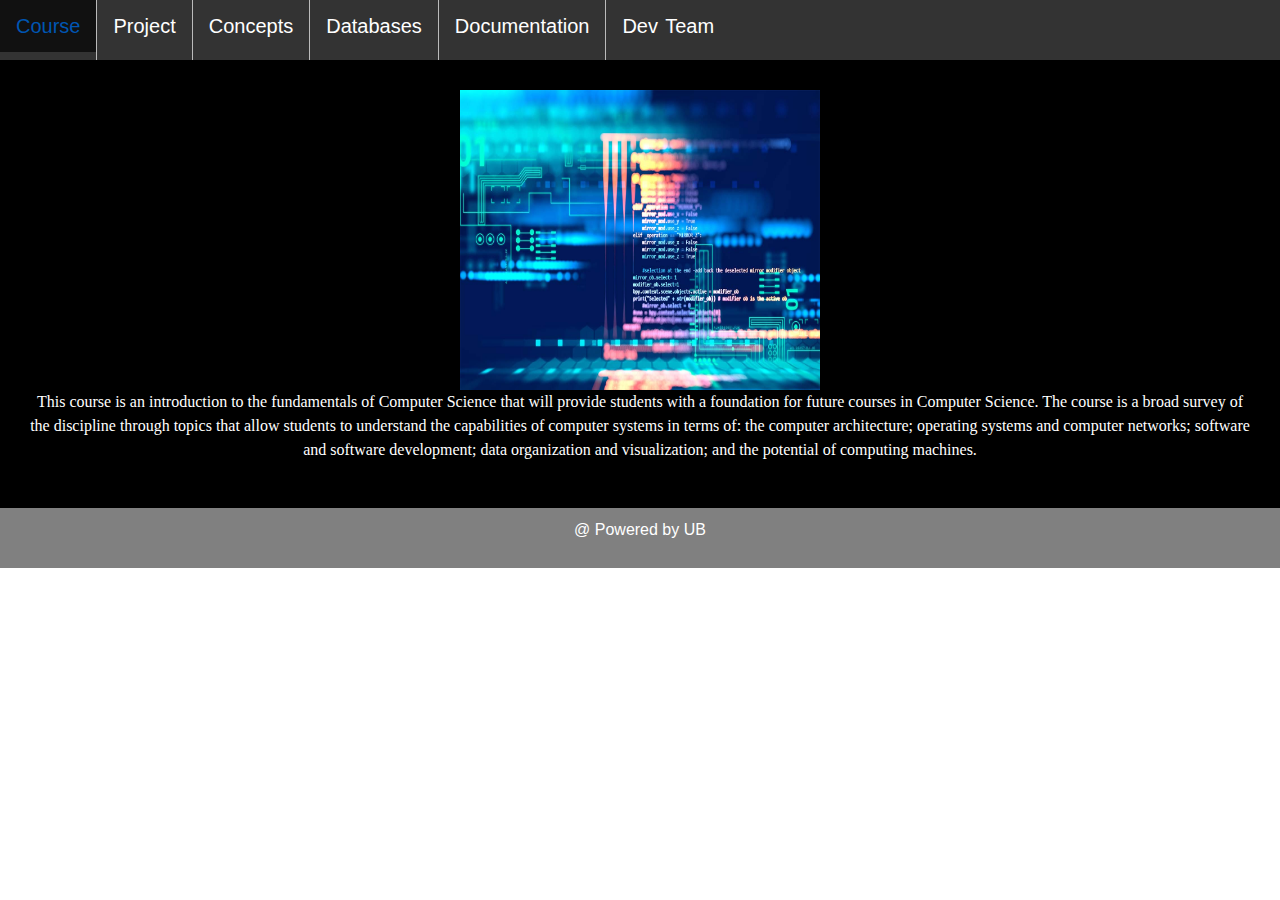
<file: index.html>
<!DOCTYPE html>
<html>
<head>
<title>FoC</title>
<link rel="stylesheet" type="text/css" href="style.css">
<link rel="stylesheet" href="https://maxcdn.bootstrapcdn.com/bootstrap/4.0.0/css/bootstrap.min.css" integrity="sha384-Gn5384xqQ1aoWXA+058RXPxPg6fy4IWvTNh0E263XmFcJlSAwiGgFAW/dAiS6JXm" crossorigin="anonymous">
<meta charset="utf-8">
<meta name="viewport" content="width=device-width, initial-scale=1">
</head>
<body>
	<nav>
    <ul>
      <li><h5><a href="index.html">Course</a></h5></li>
      <li><h5><a href="project.html">Project</a></h5></li>
      <li><h5><a href="concepts.html">Concepts</a></h5></li>
      <li><h5><a href="database.html">Databases</a></h5></li>
      <li><h5><a href="documentation.html">Documentation</a></h5></li>
      <li><h5><a href="aboutme.html">Dev Team</a></h5></li>
    </ul>
  </nav>
<section>
  <article>
    <img src="comSci1.jpg" alt="IT" width="360" height="300" >
    <p>This course is an introduction to the fundamentals of Computer Science
that will provide students with a foundation for future courses in Computer
Science. The course is a broad survey of the discipline through topics that
allow students to understand the capabilities of computer systems in terms
of: the computer architecture; operating systems and computer networks;
software and software development; data organization and visualization;
and the potential of computing machines.</p>
  </article>
</section>
<footer>
  <p>@ Powered by UB</p>
</footer>
</body>
</html>
</file>
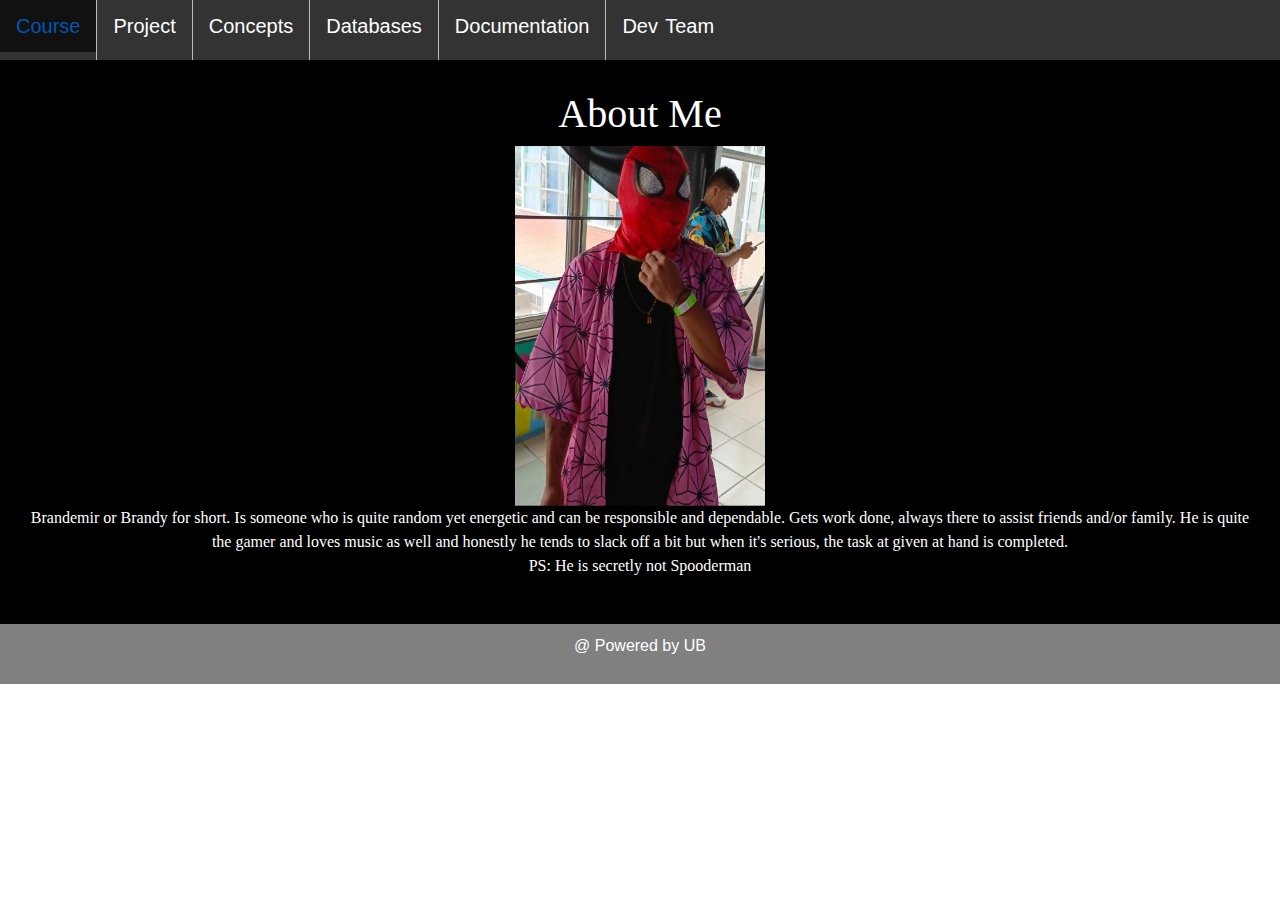
<file: aboutme.html>
<!DOCTYPE html>
<html>
<head>
<title>FoC</title>
<link rel="stylesheet" type="text/css" href="style.css">
<link rel="stylesheet" href="https://maxcdn.bootstrapcdn.com/bootstrap/4.0.0/css/bootstrap.min.css" integrity="sha384-Gn5384xqQ1aoWXA+058RXPxPg6fy4IWvTNh0E263XmFcJlSAwiGgFAW/dAiS6JXm" crossorigin="anonymous">
<meta charset="utf-8">
<meta name="viewport" content="width=device-width, initial-scale=1">
</head>
<body>
  <nav>
    <ul>
      <li><h5><a href="index.html">Course</a></h5></li>
      <li><h5><a href="project.html">Project</a></h5></li>
      <li><h5><a href="concepts.html">Concepts</a></h5></li>
      <li><h5><a href="database.html">Databases</a></h5></li>
      <li><h5><a href="documentation.html">Documentation</a></h5></li>
      <li><h5><a href="aboutme.html">Dev Team</a></h5></li>
    </ul>
  </nav>
<section>
    <article>
      <h1>About Me</h1>
      <img src="spooderman.jpeg" alt="spidey" width="250" height="360" >
      <p>Brandemir or Brandy for short. Is someone who is quite random yet energetic and can be responsible and dependable. Gets work done, always there to assist friends and/or family.
      He is quite the gamer and loves music as well and honestly he tends to slack off a bit but when it's serious, the task at given at hand is completed. <br>
      PS: He is secretly not Spooderman </br> </p>
    </article>
</section>
<footer>
  <p>@ Powered by UB</p>
</footer>
</body>
</html>
</file>
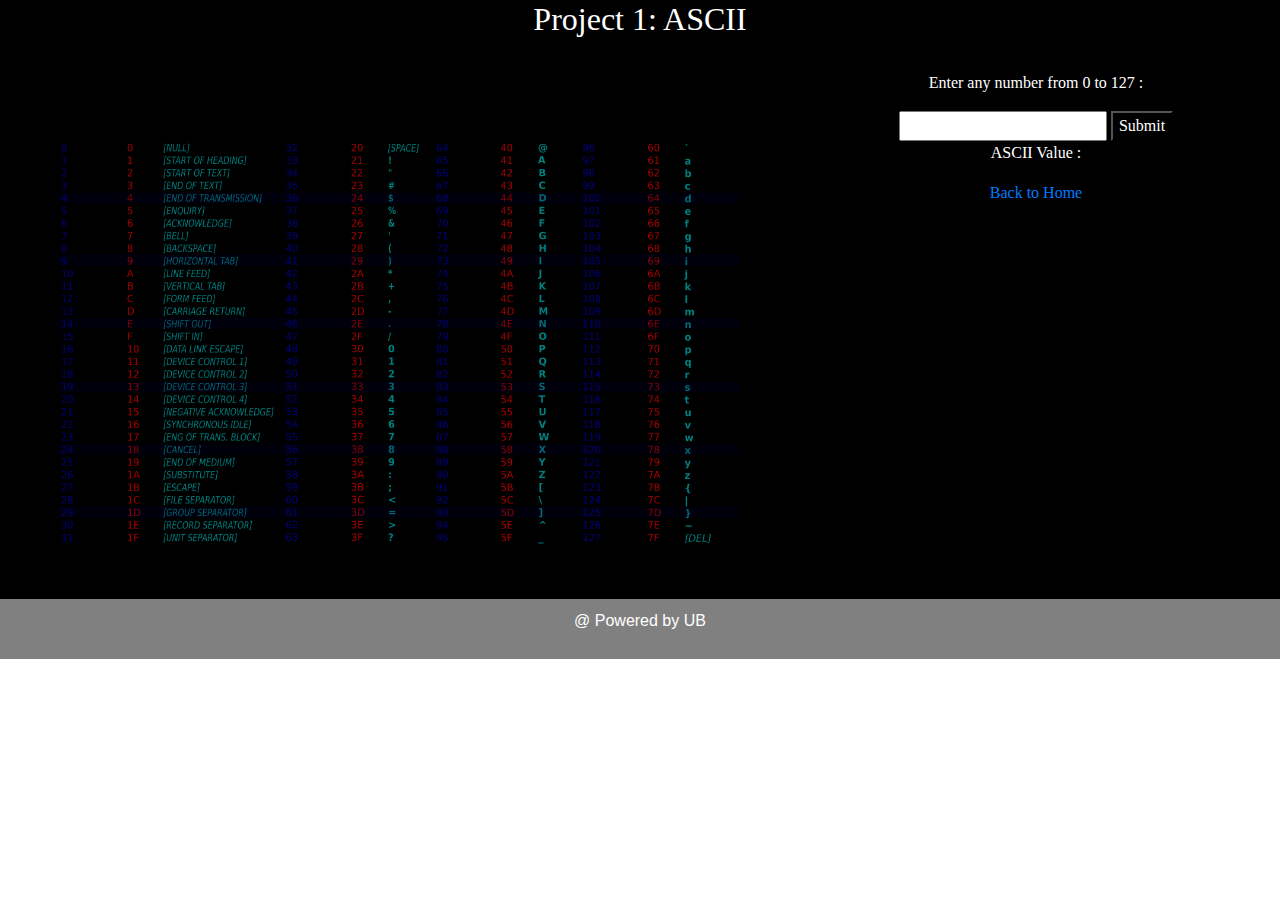
<file: ascii.html>
<!DOCTYPE html>
<html>
<head>
<title>FoC</title>
<link rel="stylesheet" type="text/css" href="style.css">
<link rel="stylesheet" href="https://maxcdn.bootstrapcdn.com/bootstrap/4.0.0/css/bootstrap.min.css" integrity="sha384-Gn5384xqQ1aoWXA+058RXPxPg6fy4IWvTNh0E263XmFcJlSAwiGgFAW/dAiS6JXm" crossorigin="anonymous">
<meta charset="utf-8">
<meta name="viewport" content="width=device-width, initial-scale=1">
<style>img { float: left; padding-right: 40px; padding-left: 40px; padding-bottom: 40px; }</style>
</head>
<body>
<section>
<h2>Project 1: ASCII</h2>
<hr>
<p><img src="ascii.png" style="width:792px; height:528px;"></p>
<p>Enter any number from 0 to 127 :</p>
<input id="inputdec">
<button style="background-color: black;" onclick="decToASCII()">Submit</button>
<p>ASCII Value :</p>
<p id="demo"></p>
<script>
function decToASCII() {
  x = document.getElementById("inputdec").value;
  var res = String.fromCharCode(x);
  document.getElementById("demo").innerHTML = res;
  console.log(res);
}
</script>
<a href="index.html">Back to Home</a>
</section>
<footer>
  <p>@ Powered by UB</p>
</footer>
</body>
</html>
</file>
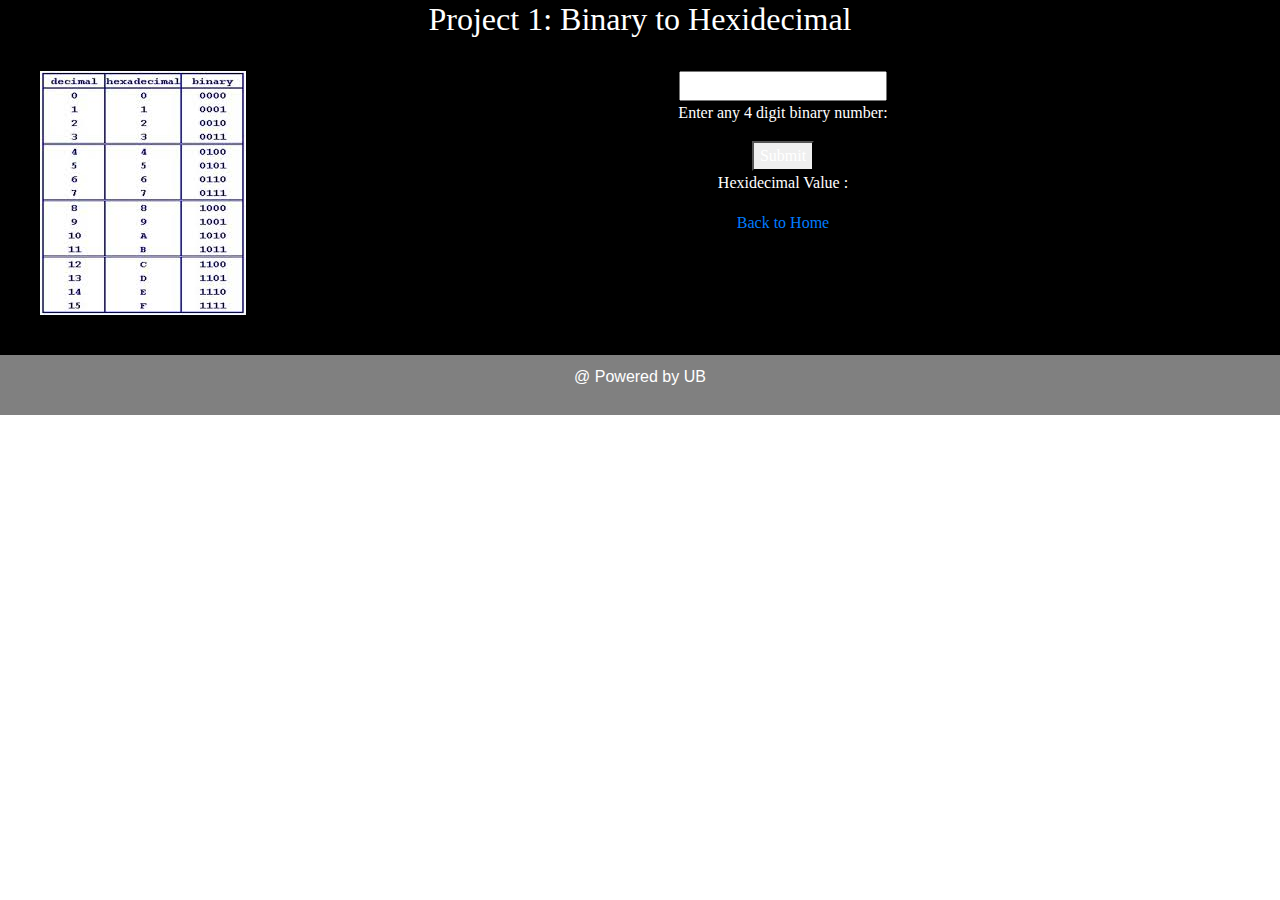
<file: binarytohex.html>
<!DOCTYPE html>
<html>
<head>
<title>FoC</title>
<link rel="stylesheet" type="text/css" href="style.css">
<link rel="stylesheet" href="https://maxcdn.bootstrapcdn.com/bootstrap/4.0.0/css/bootstrap.min.css" integrity="sha384-Gn5384xqQ1aoWXA+058RXPxPg6fy4IWvTNh0E263XmFcJlSAwiGgFAW/dAiS6JXm" crossorigin="anonymous">
<meta charset="utf-8">
<meta name="viewport" content="width=device-width, initial-scale=1">
<style>img { float: left; padding-right: 40px; padding-left: 40px; padding-bottom: 40px; }</style>
</head>
<body>
<section>
<h2>Project 1: Binary to Hexidecimal</h2>
<hr>
<p><img src="bintohex.jpg"></p>       
<input type="number" id="inputBin" value="">
<p>Enter any 4 digit binary number:</p>
<button onclick="binToHex()">Submit</button>
<p>Hexidecimal Value : </p>
<p id="demo"></p>
<script>
function binToHex() {
  var x = document.getElementById("inputBin").value;
  var hexOut = parseInt(x , 2).toString(16).toUpperCase();
  document.getElementById("demo").innerHTML = hexOut;
  }
</script>
<a href="index.html">Back to Home</a>
</section>
<footer>
  <p>@ Powered by UB</p>
</footer>
</body>
</html>
</file>
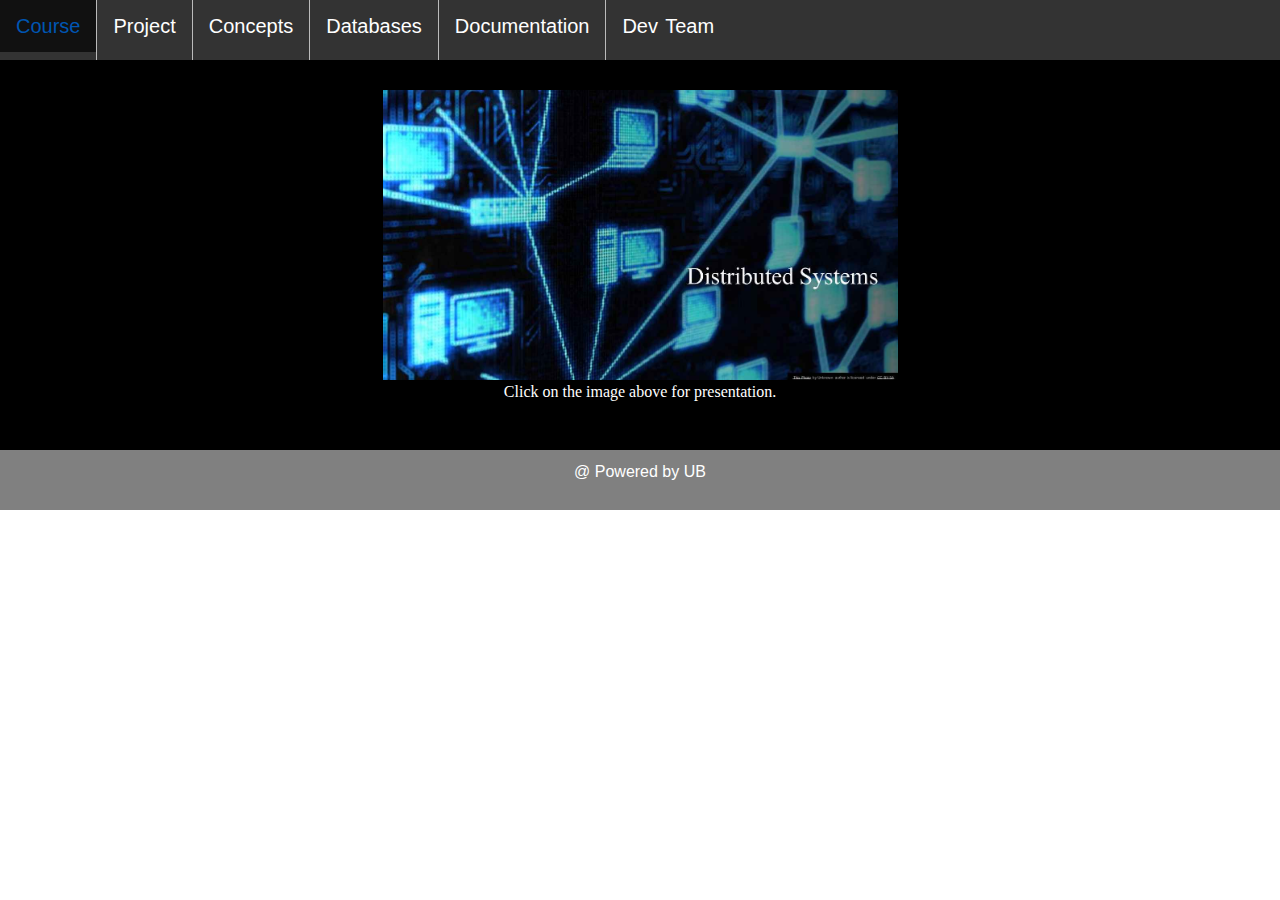
<file: concepts.html>
<!DOCTYPE html>
<html>
<head>
<title>FoC</title>
<link rel="stylesheet" type="text/css" href="style.css">
<link rel="stylesheet" href="https://maxcdn.bootstrapcdn.com/bootstrap/4.0.0/css/bootstrap.min.css" integrity="sha384-Gn5384xqQ1aoWXA+058RXPxPg6fy4IWvTNh0E263XmFcJlSAwiGgFAW/dAiS6JXm" crossorigin="anonymous">
<meta charset="utf-8">
<meta name="viewport" content="width=device-width, initial-scale=1">
</head>
<body>
  <nav>
    <ul>
      <li><h5><a href="index.html">Course</a></h5></li>
      <li><h5><a href="project.html">Project</a></h5></li>
	  <li><h5><a href="concepts.html">Concepts</a></h5></li>
	  <li><h5><a href="database.html">Databases</a></h5></li>
	  <li><h5><a href="documentation.html">Documentation</a></h5></li>
      <li><h5><a href="aboutme.html">Dev Team</a></h5></li>
    </ul>
  </nav>
  <section>
  <article>
  <a href="https://docs.google.com/presentation/d/1lDSP_sUoDYeatcQN-aSLD4rRLfwOPkIGogSgfnlfROk/edit?usp=sharing"><img src="distributedsystems.jpg" alt="Concepts" width="515" height="290" ></a>
    <p>Click on the image above for presentation.</p>
    </article>
</section>
<footer>
  <p>@ Powered by UB</p>
</footer>
</body>
</html>
</file>
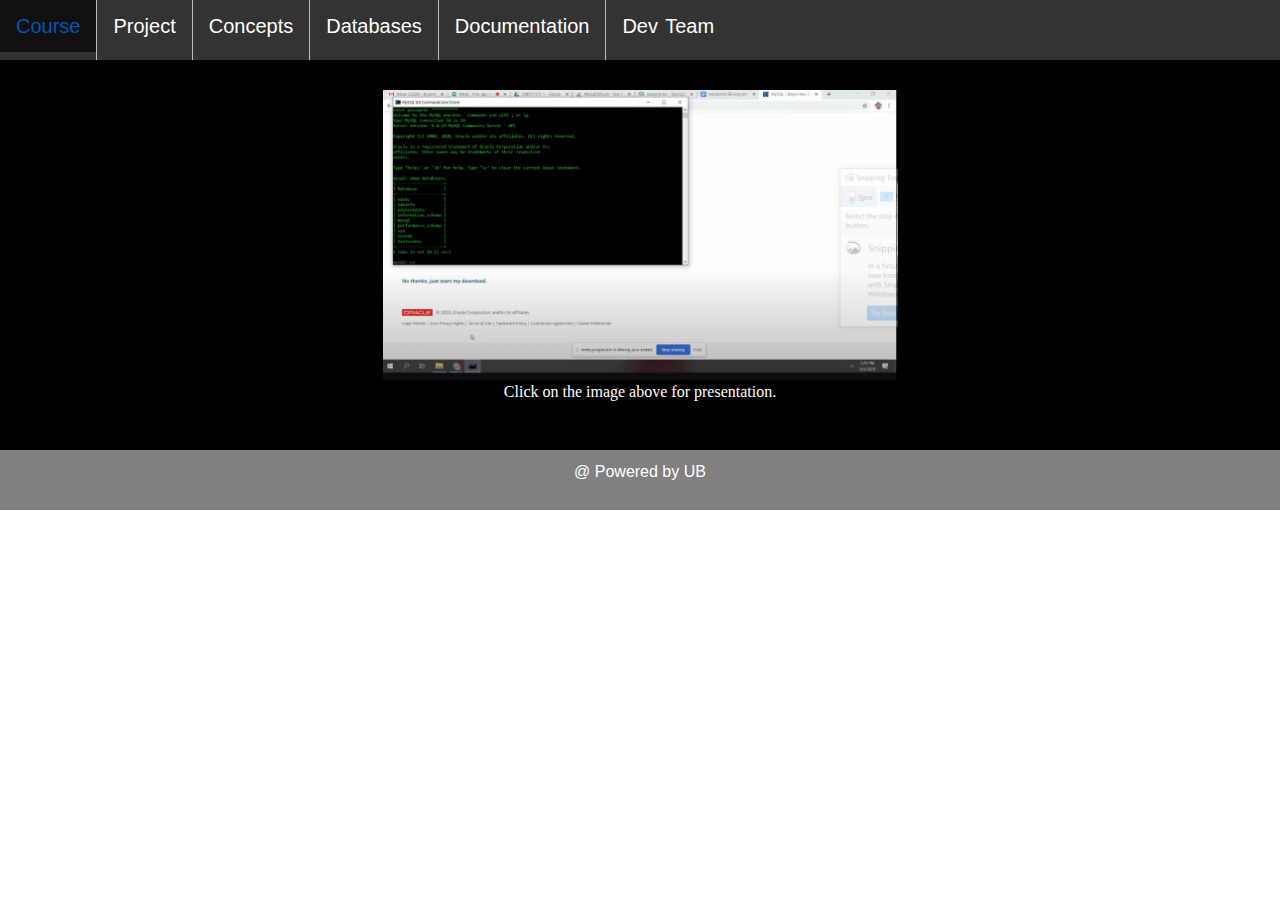
<file: database.html>
<!DOCTYPE html>
<html>
<head>
<title>FoC</title>
<link rel="stylesheet" type="text/css" href="style.css">
<link rel="stylesheet" href="https://maxcdn.bootstrapcdn.com/bootstrap/4.0.0/css/bootstrap.min.css" integrity="sha384-Gn5384xqQ1aoWXA+058RXPxPg6fy4IWvTNh0E263XmFcJlSAwiGgFAW/dAiS6JXm" crossorigin="anonymous">
<meta charset="utf-8">
<meta name="viewport" content="width=device-width, initial-scale=1">
</head>
<body>
  <nav>
    <ul>
    <li><h5><a href="index.html">Course</a></h5></li>
    <li><h5><a href="project.html">Project</a></h5></li>
	  <li><h5><a href="concepts.html">Concepts</a></h5></li>
	  <li><h5><a href="database.html">Databases</a></h5></li>
	  <li><h5><a href="documentation.html">Documentation</a></h5></li>
    <li><h5><a href="aboutme.html">Dev Team</a></h5></li>
    </ul>
  </nav>
<section>
  <article>
    <a href="https://drive.google.com/file/d/1gL6zYcdEBFgzvh-4iPgwfkvESouDlsbX/view"><img src="database.PNG" alt="database" width="515" height="290" ></a>
    <p>Click on the image above for presentation.</p>
  </article>
</section>
<footer>
  <p>@ Powered by UB</p>
</footer>
</body>
</html>
</file>
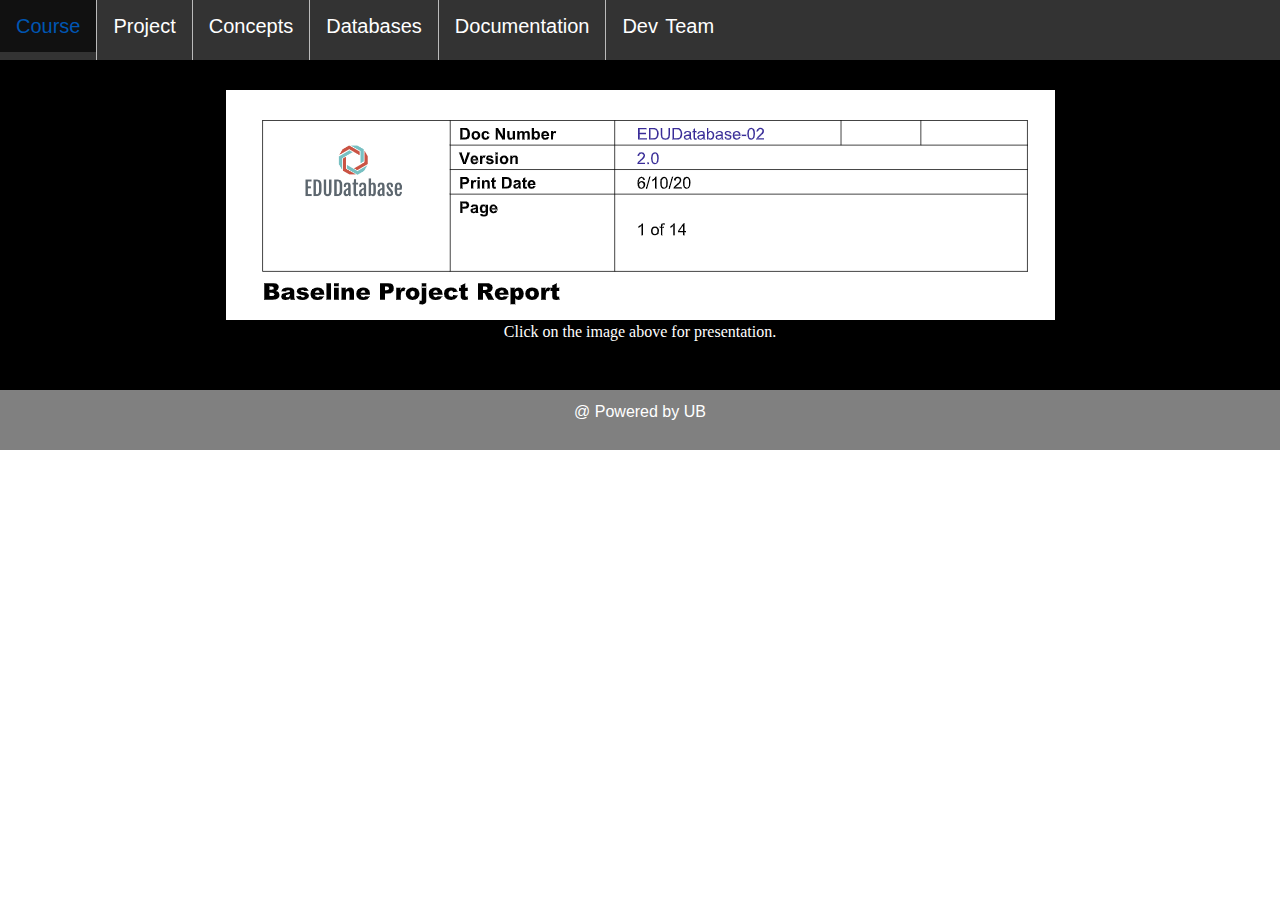
<file: documentation.html>
<!DOCTYPE html>
<html>
<head>
<title>FoC</title>
<link rel="stylesheet" type="text/css" href="style.css">
<link rel="stylesheet" href="https://maxcdn.bootstrapcdn.com/bootstrap/4.0.0/css/bootstrap.min.css" integrity="sha384-Gn5384xqQ1aoWXA+058RXPxPg6fy4IWvTNh0E263XmFcJlSAwiGgFAW/dAiS6JXm" crossorigin="anonymous">
<meta charset="utf-8">
<meta name="viewport" content="width=device-width, initial-scale=1">
</head>
<body>
  <nav>
    <ul>
      <li><h5><a href="index.html">Course</a></h5></li>
      <li><h5><a href="project.html">Project</a></h5></li>
      <li><h5><a href="concepts.html">Concepts</a></h5></li>
      <li><h5><a href="database.html">Databases</a></h5></li>
      <li><h5><a href="documentation.html">Documentation</a></h5></li>
      <li><h5><a href="aboutme.html">Dev Team</a></h5></li>
    </ul>
  </nav>
<section>
  <article>
    <a href="https://drive.google.com/file/d/1emYNyAIPOih0PMWEr-woOZiIIOPaUv4t/view?usp=sharing"><img src="documentation.png" alt="documentation" ></a>
    <p>Click on the image above for presentation.</p>
  </article>
</section>
<footer>
  <p>@ Powered by UB</p>
</footer>
</body>
</html>
</file>
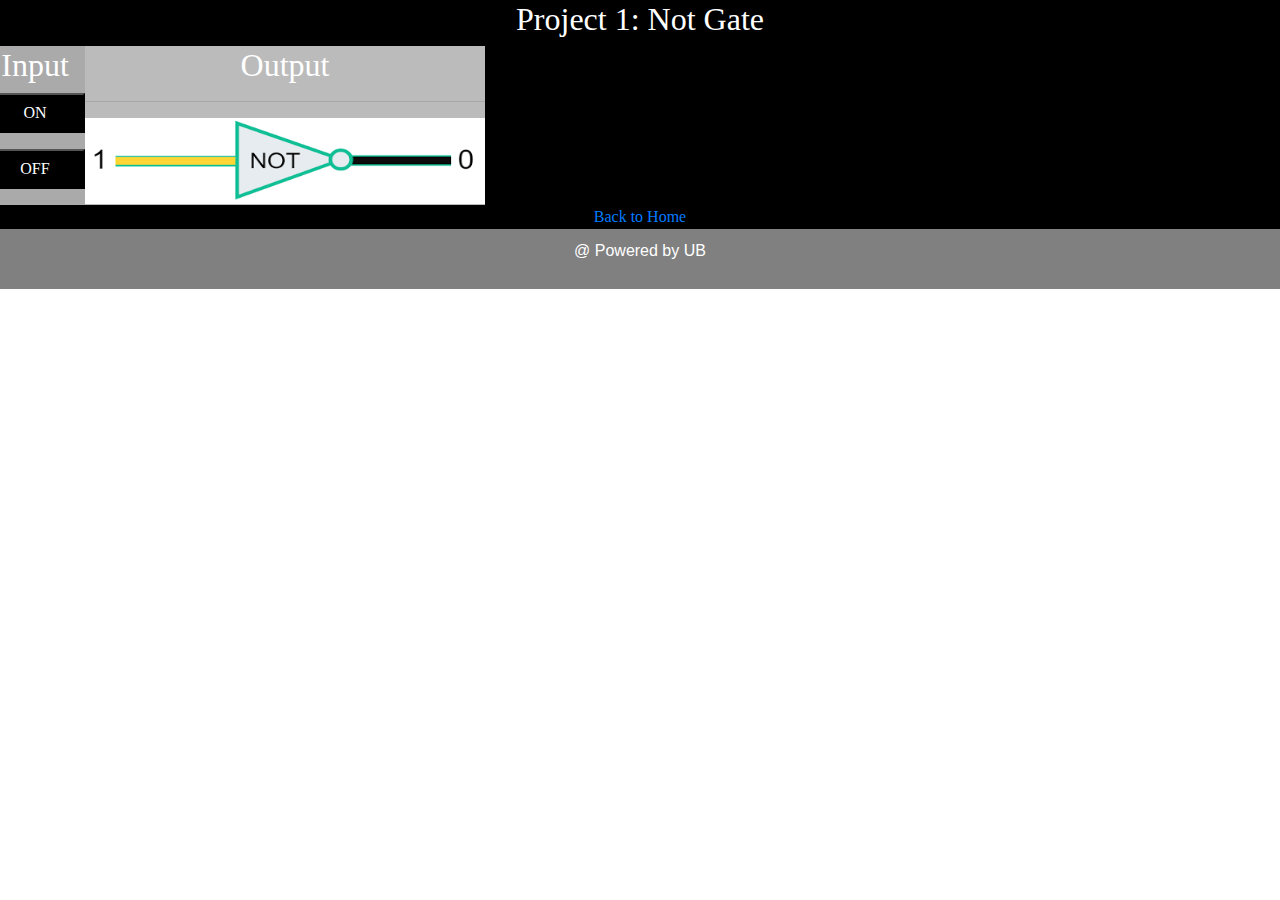
<file: notgate.html>
<!DOCTYPE html>
<html>
<head>
<title>FoC</title>
<link rel="stylesheet" type="text/css" href="style.css">
<link rel="stylesheet" href="https://maxcdn.bootstrapcdn.com/bootstrap/4.0.0/css/bootstrap.min.css" integrity="sha384-Gn5384xqQ1aoWXA+058RXPxPg6fy4IWvTNh0E263XmFcJlSAwiGgFAW/dAiS6JXm" crossorigin="anonymous">
<meta charset="utf-8">
<meta name="viewport" content="width=device-width, initial-scale=1">

</head>
<body>
<section>
<h2>Project 1: Not Gate</h2>
<div class="row">
  <div class="column" style="background-color:#aaa;">
    <h2>Input</h2>
    <p><button style="width: 100px; height: 40px; background-color:#000;" onclick="document.getElementById('belizeImage').src='noton2.png'">ON</button></p>
    <p><button style="width: 100px; height: 40px; background-color:#000;" onclick="document.getElementById('belizeImage').src='notoff2.png'">OFF</button></p>
  </div>
  <div class="column" style="background-color:#bbb;">
    <h2>Output</h2>
	<hr>
	<img id="belizeImage" src="noton2.png" alt="noton" width="400" height="86" align="center">
  </div>
</div>
<a href="index.html">Back to Home</a></h3>
</section>
<footer>
  <p>@ Powered by UB</p>
</footer>
</body>
</html>
</file>
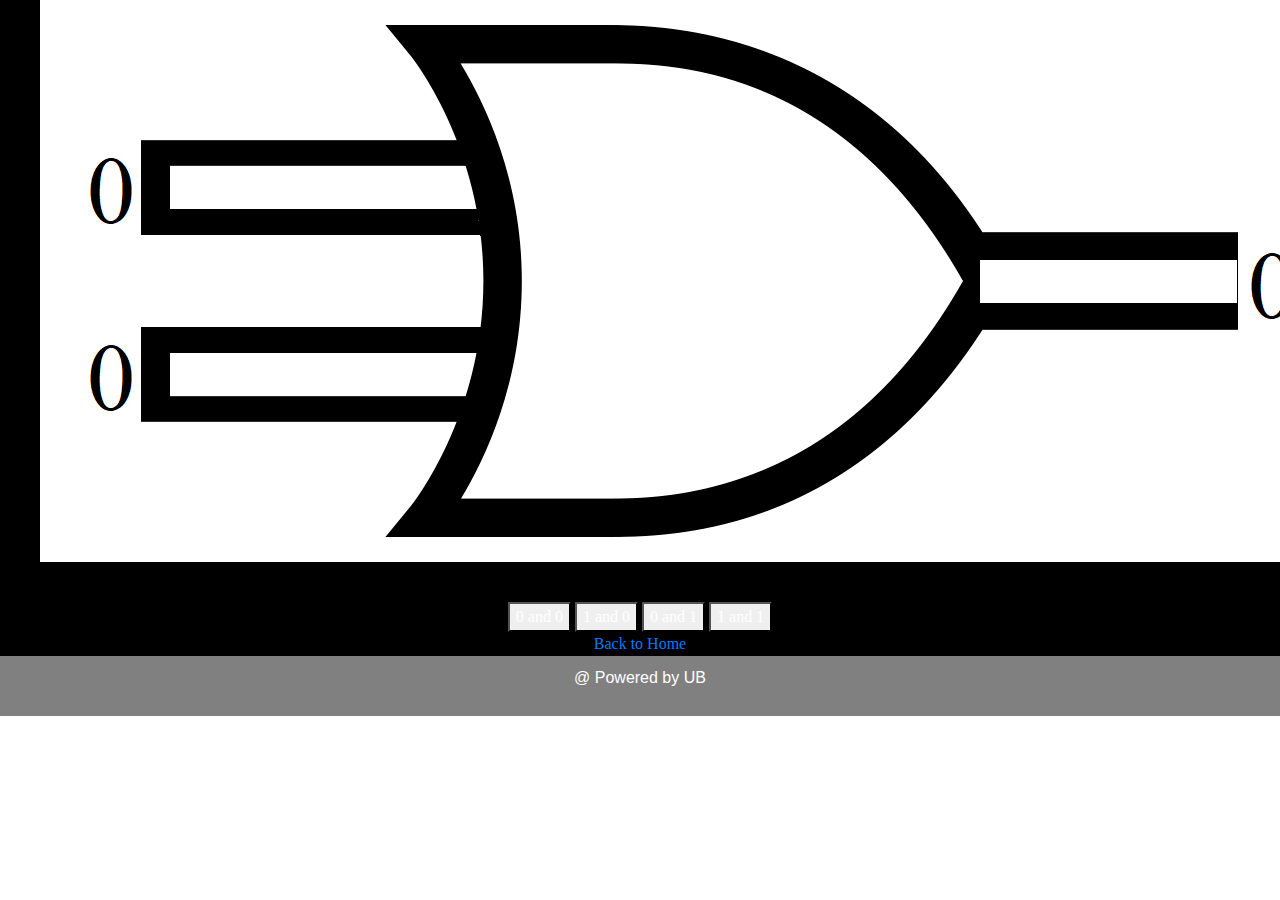
<file: orgate.html>
<!DOCTYPE html>
<html>
  <head>
    <title>FoC</title>
    <link rel="stylesheet" type="text/css" href="style.css">
    <link rel="stylesheet" href="https://maxcdn.bootstrapcdn.com/bootstrap/4.0.0/css/bootstrap.min.css" integrity="sha384-Gn5384xqQ1aoWXA+058RXPxPg6fy4IWvTNh0E263XmFcJlSAwiGgFAW/dAiS6JXm" crossorigin="anonymous">
    <meta charset="utf-8">
    <meta name="viewport" content="width=device-width, initial-scale=1">
    <style>img { float: left; padding-right: 40px; padding-left: 40px; padding-bottom: 40px; }</style>
    </head>
<body>
<section>
    <img id="or gate" src="oroffoff.png" class="u-image u-image-default u-image-1">
      <div class="u-layout-row">
        <button onclick="document.getElementById('or gate').src='oroffoff.png'">0 and 0</button>
        <button onclick="document.getElementById('or gate').src='oronoff.png'">1 and 0</button>
        <button onclick="document.getElementById('or gate').src='oroffon.png'">0 and 1</button>
        <button onclick="document.getElementById('or gate').src='oronon.png'">1 and 1</button>			
    </div>
<a href="index.html">Back to Home</a>
</section>
<footer>
  <p>@ Powered by UB</p>
</footer>
</body>
</html>
</file>
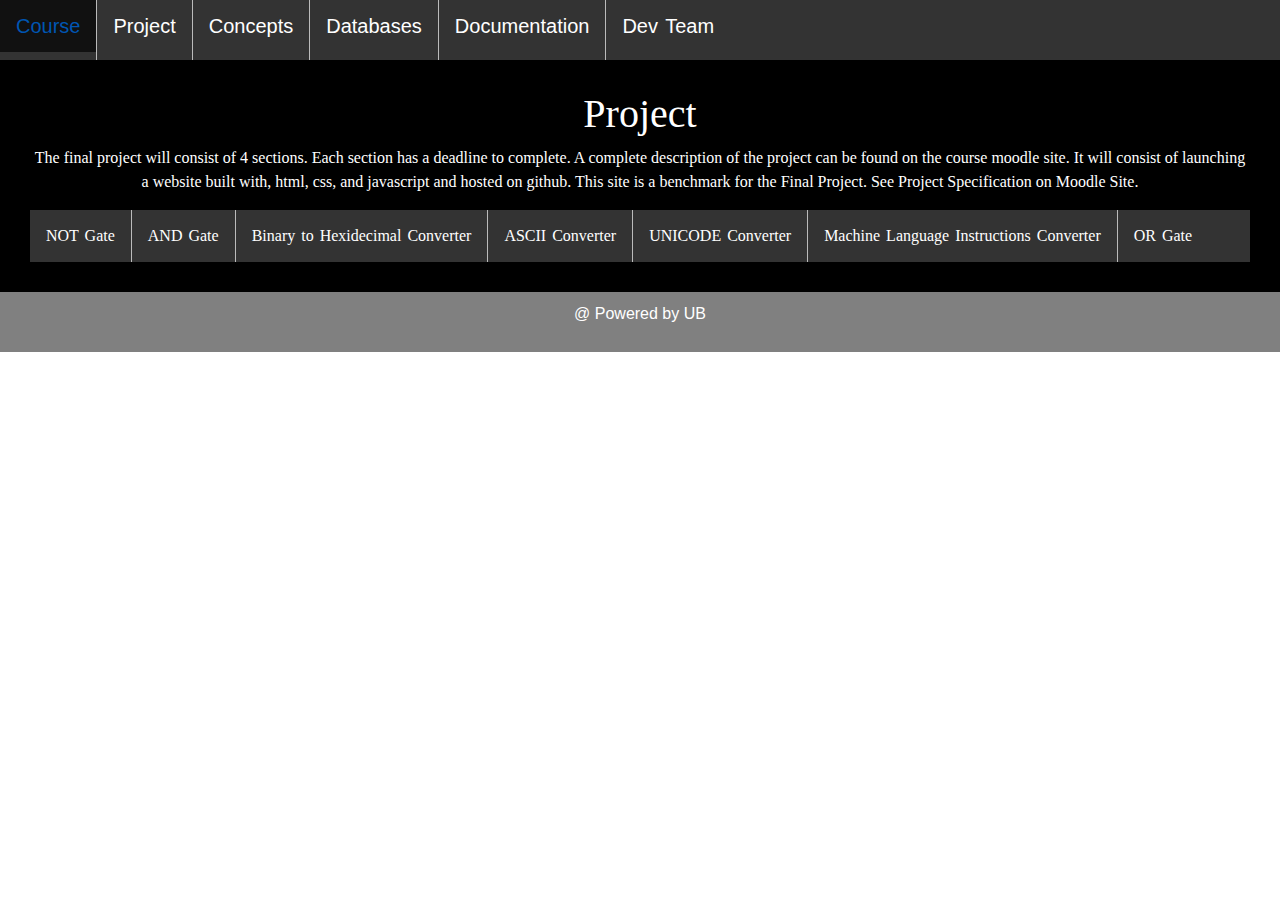
<file: project.html>
<!DOCTYPE html>
<html>
<head>
<title>FoC</title>
<link rel="stylesheet" type="text/css" href="style.css">
<link rel="stylesheet" href="https://maxcdn.bootstrapcdn.com/bootstrap/4.0.0/css/bootstrap.min.css" integrity="sha384-Gn5384xqQ1aoWXA+058RXPxPg6fy4IWvTNh0E263XmFcJlSAwiGgFAW/dAiS6JXm" crossorigin="anonymous">
<meta charset="utf-8">
<meta name="viewport" content="width=device-width, initial-scale=1">
</head>
<body>
  <nav>
    <ul>
      <li><h5><a href="index.html">Course</a></h5></li>
      <li><h5><a href="project.html">Project</a></h5></li>
      <li><h5><a href="concepts.html">Concepts</a></h5></li>
      <li><h5><a href="database.html">Databases</a></h5></li>
      <li><h5><a href="documentation.html">Documentation</a></h5></li>
      <li><h5><a href="aboutme.html">Dev Team</a></h5></li>
    </ul>
  </nav>
<section>  
  <article>
    <h1>Project</h1>
    <p>The final project will consist of 4 sections. Each section has a deadline to complete. A complete description of the project can be found on the course moodle site. It will consist of launching a website built with, html, css, and javascript and hosted on github. This site is a benchmark for the Final Project. See Project Specification on Moodle Site.</p>
  <nav>
    <ul>
      <li><a href="notgate.html">NOT Gate</a></li>
      <li><a href="andgate.html">AND Gate</a></li>
      <li><a href="binarytohex.html">Binary to Hexidecimal Converter</a></li>
      <li><a href="ascii.html">ASCII Converter</a></li>
      <li><a href="unicode.html">UNICODE Converter</a></li>
      <li><a href="MLinstructions.html">Machine Language Instructions Converter</a></li>
      <li><a href="orgate.html">OR Gate</a></li>
    </ul>  
  </nav>
  </article>  
</section>
<footer>
  <p>@ Powered by UB</p>
</footer>
</body>
</html>
</file>
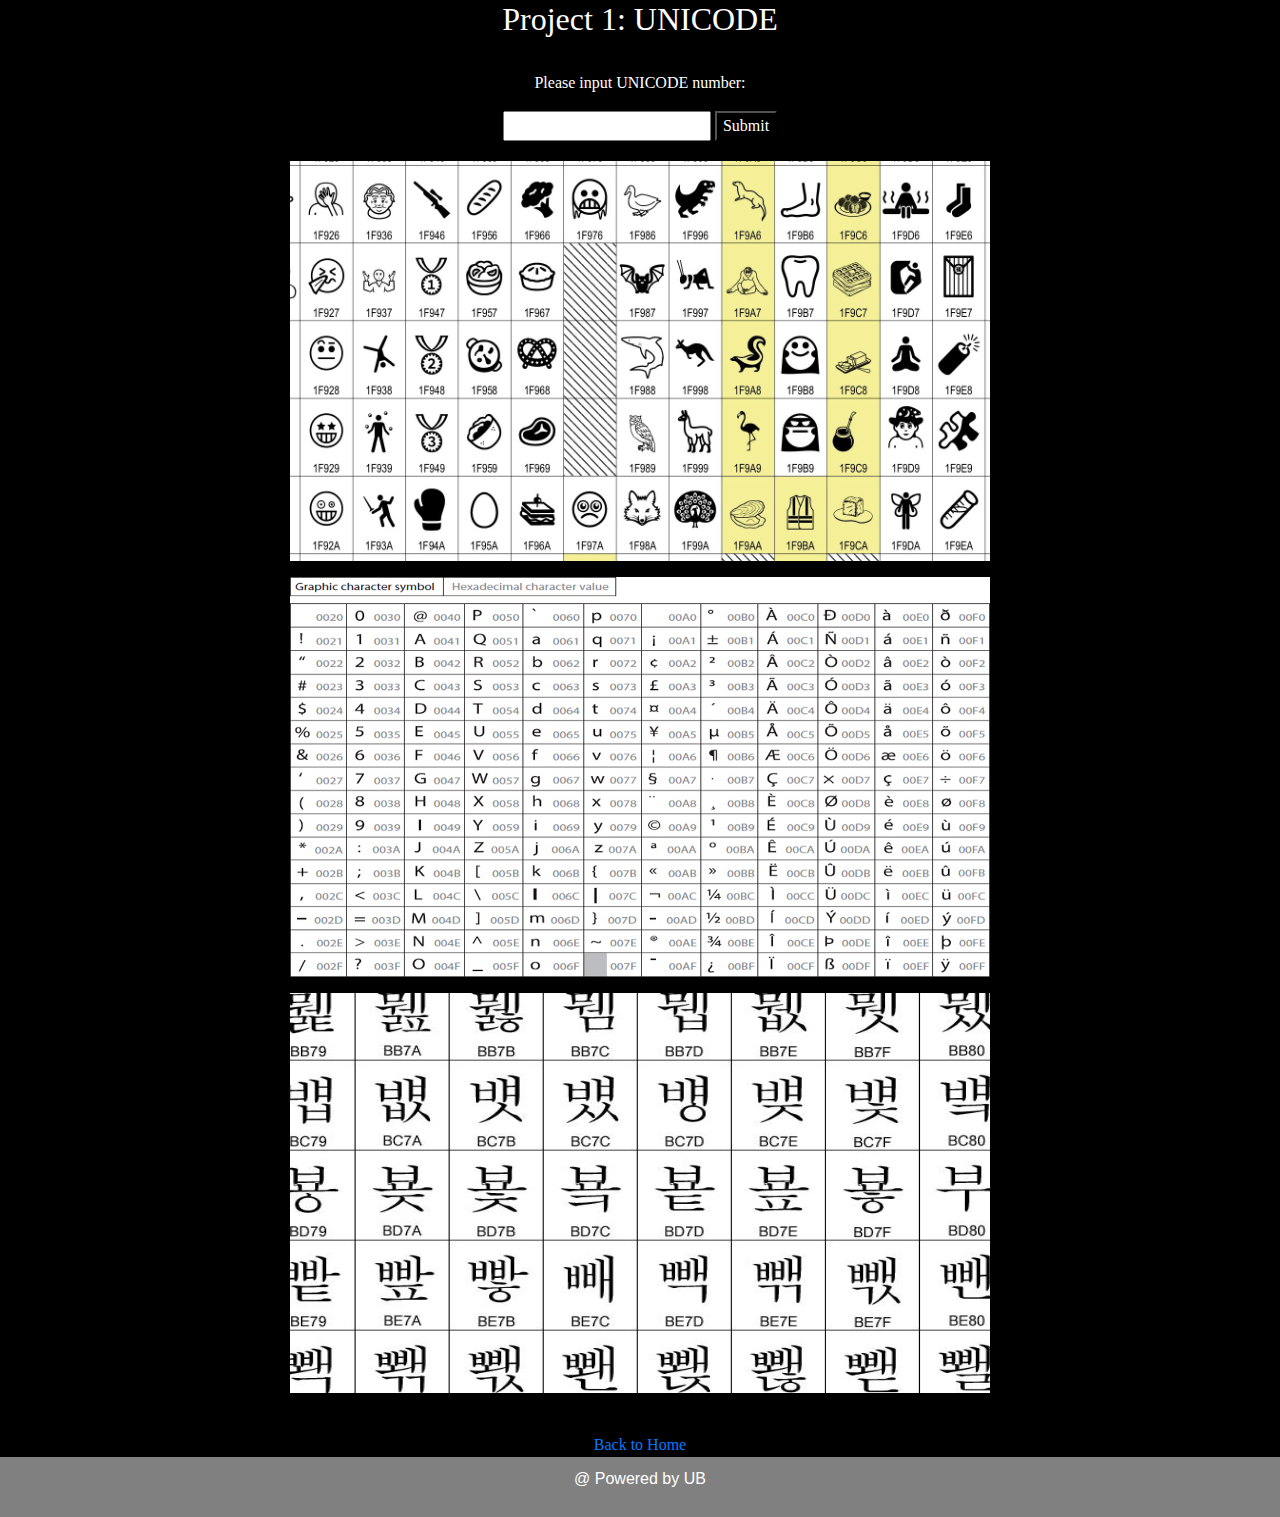
<file: unicode.html>
<!DOCTYPE html>
<html>
<head>
<title>FoC</title>
<link rel="stylesheet" type="text/css" href="style.css">
<link rel="stylesheet" href="https://maxcdn.bootstrapcdn.com/bootstrap/4.0.0/css/bootstrap.min.css" integrity="sha384-Gn5384xqQ1aoWXA+058RXPxPg6fy4IWvTNh0E263XmFcJlSAwiGgFAW/dAiS6JXm" crossorigin="anonymous">
<meta charset="utf-8">
<meta name="viewport" content="width=device-width, initial-scale=1">
</head>
<body>
<section>
<h2>Project 1: UNICODE</h2>
<hr>
<p>Please input UNICODE number:</p>
<input id="numb" type="text">
<button type="button" style="background-color: #000;" onclick="myFunction()">Submit</button>
<br>
<table style="border:1px solid black;margin-left:auto;margin-right:auto;">
  <tr>
    <th><p id="demo"></p></th>
  </tr>
</table>
<p><img src="uni1.jpg" style="width:700px;height:400px;"></p>
<p><img src="uni3.jpg" style="width:700px;height:400px;"></p>
<p><img src="uni4.jpg" style="width:700px;height:400px;"></p>
<br>
<script>
function myFunction() {
  var x, text;
  // Get the value of the input field with id="numb"
  x = document.getElementById("numb").value;
    text = x;
    unicode = ("&#x" + x)
  document.getElementById("demo").innerHTML = unicode;
}
</script>
<a href="index.html">Back to Home</a>
</section>
<footer>
  <p>@ Powered by UB</p>
</footer>
</body>
</html>
</file>
<file: style.css>
* {
  color: white;
}

nav {
  word-spacing: 2px;
}
nav ul {
  list-style-type: none;
  padding: 0;
  margin: 0;
  overflow: hidden;
  background-color: #333;
}

li {
  float: left;
  border-right:1px solid #bbb;
}

li:last-child {
  border-right: none;
}

li a {
  display: block;
  color: white;
  text-align: center;
  padding: 14px 16px;
}

li a:hover:not(.active) {
  background-color: #111;
  text-decoration: none;
}

section {
  background: black;
  font-family: "Times New Roman", Times, serif;
  align-items: center;
  text-align: center;
}

article {
  float: center;
  padding: 30px;
  text-align: center;
}

section:after {
  content: "";
  display: flex;
  clear: both;
  background: black;
}

footer {
  padding: 10px;
  text-align: center;
  background: gray;
}
</file>
